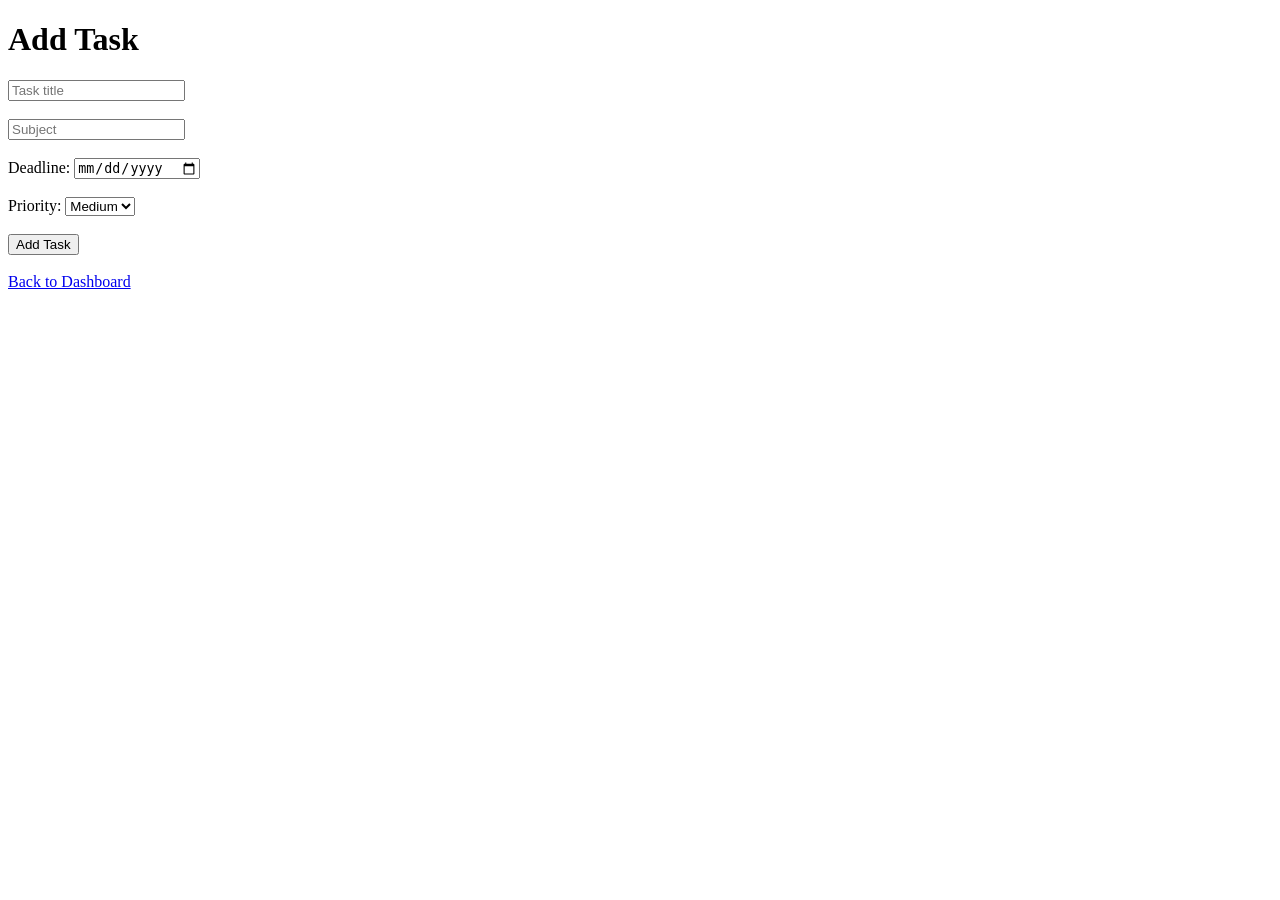
<file: templates/add.html>
<!DOCTYPE html>
<html lang="en">

<head>
    <meta charset="UTF-8">
    <meta name="viewport" content="width=device-width, initial-scale=1.0">
    <title>Add Task | Study Planner</title>
</head>

<body>

    <h1>Add Task</h1>

    <form action="/add" method="post">

        <input name="title" placeholder="Task title" type="text">

        <br><br>

        <input name="subject" placeholder="Subject" type="text">

        <br><br>

        <label>Deadline:</label>
        <input name="deadline" type="date">

        <br><br>

        <label>Priority:</label>
        <select name="priority">
            <option value="Low">Low</option>
            <option value="Medium" selected>Medium</option>
            <option value="High">High</option>
        </select>

        <br><br>

        <button type="submit">Add Task</button>

    </form>

    <br>

    <a href="/">Back to Dashboard</a>

</body>

</html>
</file>
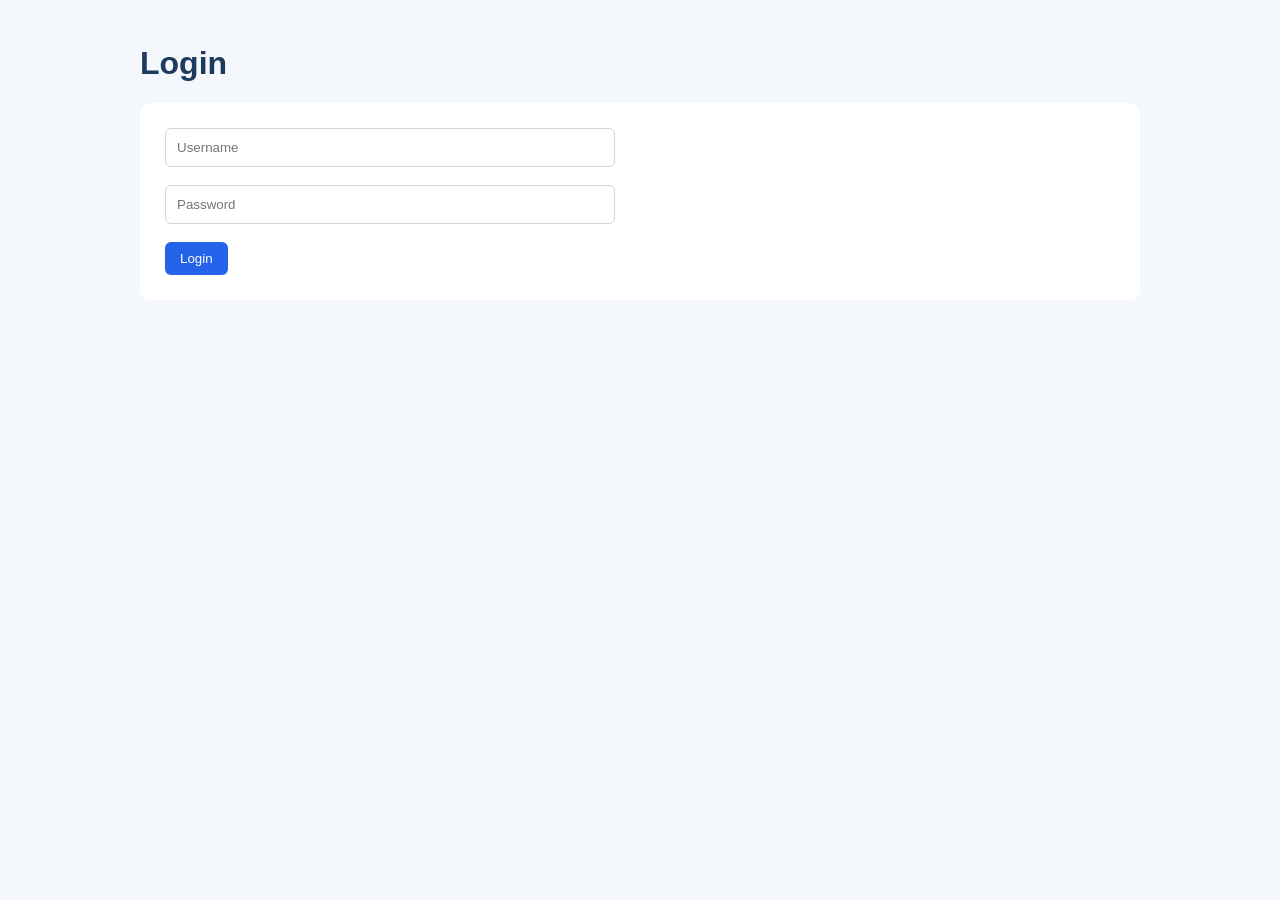
<file: templates/login.html>
<!DOCTYPE html>
<html lang="en">

<head>
    <meta charset="UTF-8">
    <meta name="viewport" content="width=device-width, initial-scale=1.0">
    <title>Login | Study Planner</title>
    <link rel="stylesheet" href="/static/styles.css">
</head>

<body>

    <h1>Login</h1>

    <form action="/login" method="post">

        <input
            name="username"
            placeholder="Username"
            type="text">

        <br><br>

        <input
            name="password"
            placeholder="Password"
            type="password">

        <br><br>

        <button type="submit">Login</button>

    </form>

</body>
</html>
</file>
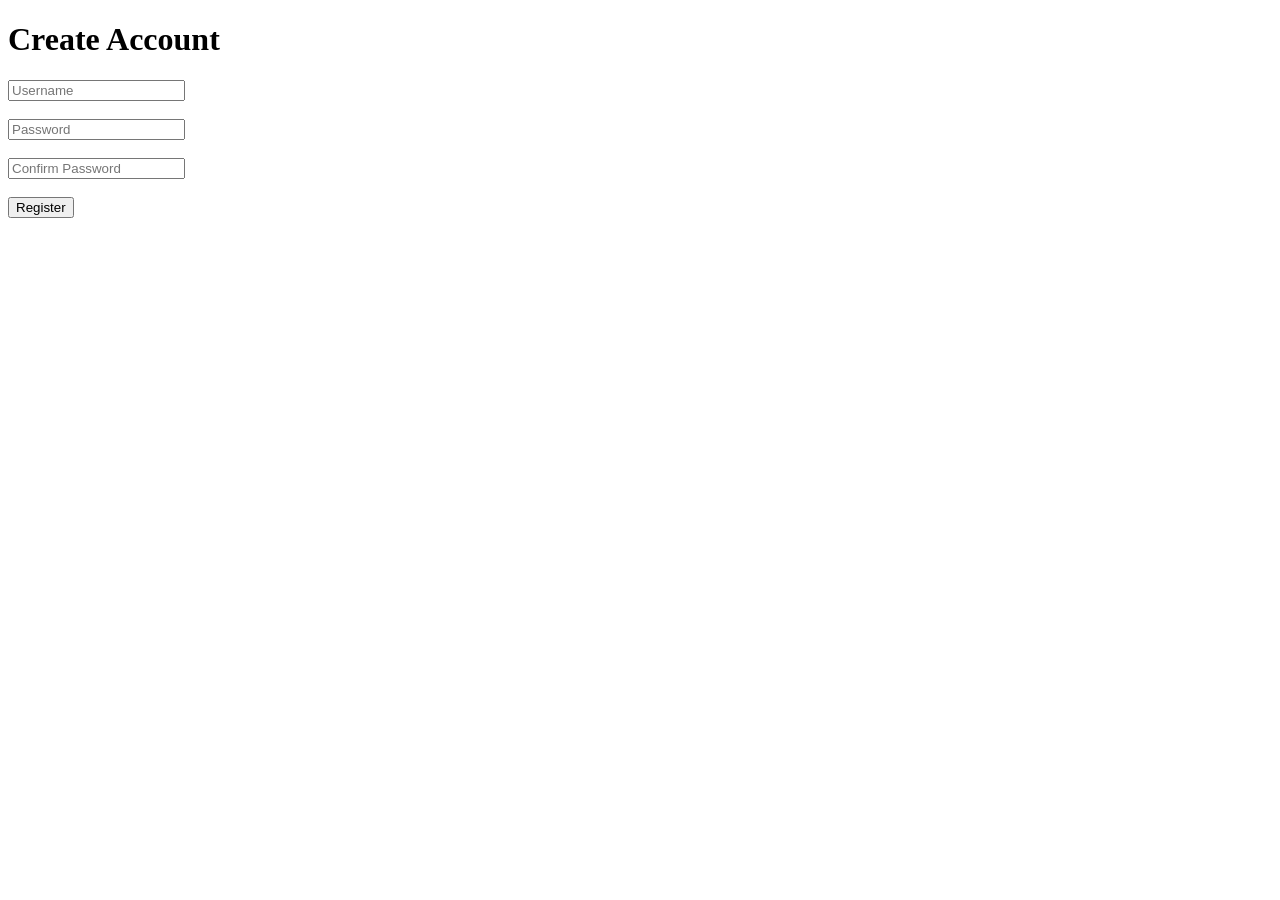
<file: templates/register.html>
<!DOCTYPE html>
<html lang="en">
<head>
    <meta charset="UTF-8">
    <meta name="viewport" content="width=device-width, initial-scale=1.0">
    <title>Register | Study Planner</title>
</head>

<body>

    <h1>Create Account</h1>

    <form action="/register" method="post">

        <input
            name="username"
            placeholder="Username"
            type="text">

        <br><br>

        <input
            name="password"
            placeholder="Password"
            type="password">

        <br><br>

        <input
            name="confirmation"
            placeholder="Confirm Password"
            type="password">

        <br><br>

        <button type="submit">Register</button>

    </form>

</body>
</html>
</file>
<file: static/styles.css>
* {
    box-sizing: border-box;
}

body {
    margin: 0;
    font-family: Arial, sans-serif;
    background: #f4f7fb;
    color: #1f2937;
}

body > h1,
body > h2,
body > p,
body > form,
body > table,
body > nav,
body > hr,
body > a {
    margin-left: auto;
    margin-right: auto;
    max-width: 1000px;
}

h1 {
    margin-top: 45px;
    color: #1e3a5f;
}

h2 {
    margin-top: 35px;
}

nav {
    background: white;
    padding: 18px 22px;
    border-radius: 10px;
    box-shadow: 0 2px 10px rgba(0, 0, 0, 0.08);
}

nav a {
    color: #2563eb;
    text-decoration: none;
    font-weight: bold;
    margin: 0 10px;
}

nav a:hover {
    text-decoration: underline;
}

hr {
    border: 0;
    margin-top: 30px;
}

table {
    width: calc(100% - 40px);
    border-collapse: collapse;
    background: white;
    border-radius: 10px;
    overflow: hidden;
    box-shadow: 0 2px 10px rgba(0, 0, 0, 0.08);
}

th,
td {
    padding: 14px;
    text-align: left;
    border-bottom: 1px solid #e5e7eb;
}

th {
    background: #1e3a5f;
    color: white;
}

form {
    background: white;
    padding: 25px;
    border-radius: 10px;
}

input,
select {
    width: 100%;
    max-width: 450px;
    padding: 11px;
    border: 1px solid #d1d5db;
    border-radius: 6px;
}

button {
    background: #2563eb;
    color: white;
    border: none;
    padding: 9px 15px;
    border-radius: 6px;
    cursor: pointer;
}

button:hover {
    opacity: 0.85;
}

a {
    color: #2563eb;
}
td form {
    display: inline;
    padding: 0;
    margin: 0;
    background: none;
}

td a,
td button {
    display: inline-block;
    margin: 3px;
}

td a {
    text-decoration: none;
    font-weight: bold;
}
.priority {
    padding: 6px 10px;
    border-radius: 15px;
    font-weight: bold;
    font-size: 13px;
}

.priority.high {
    background-color: #ffd6d6;
    color: #b00020;
}

.priority.medium {
    background-color: #fff0c2;
    color: #8a6000;
}

.priority.low {
    background-color: #d7f5df;
    color: #137333;
}
</file>
